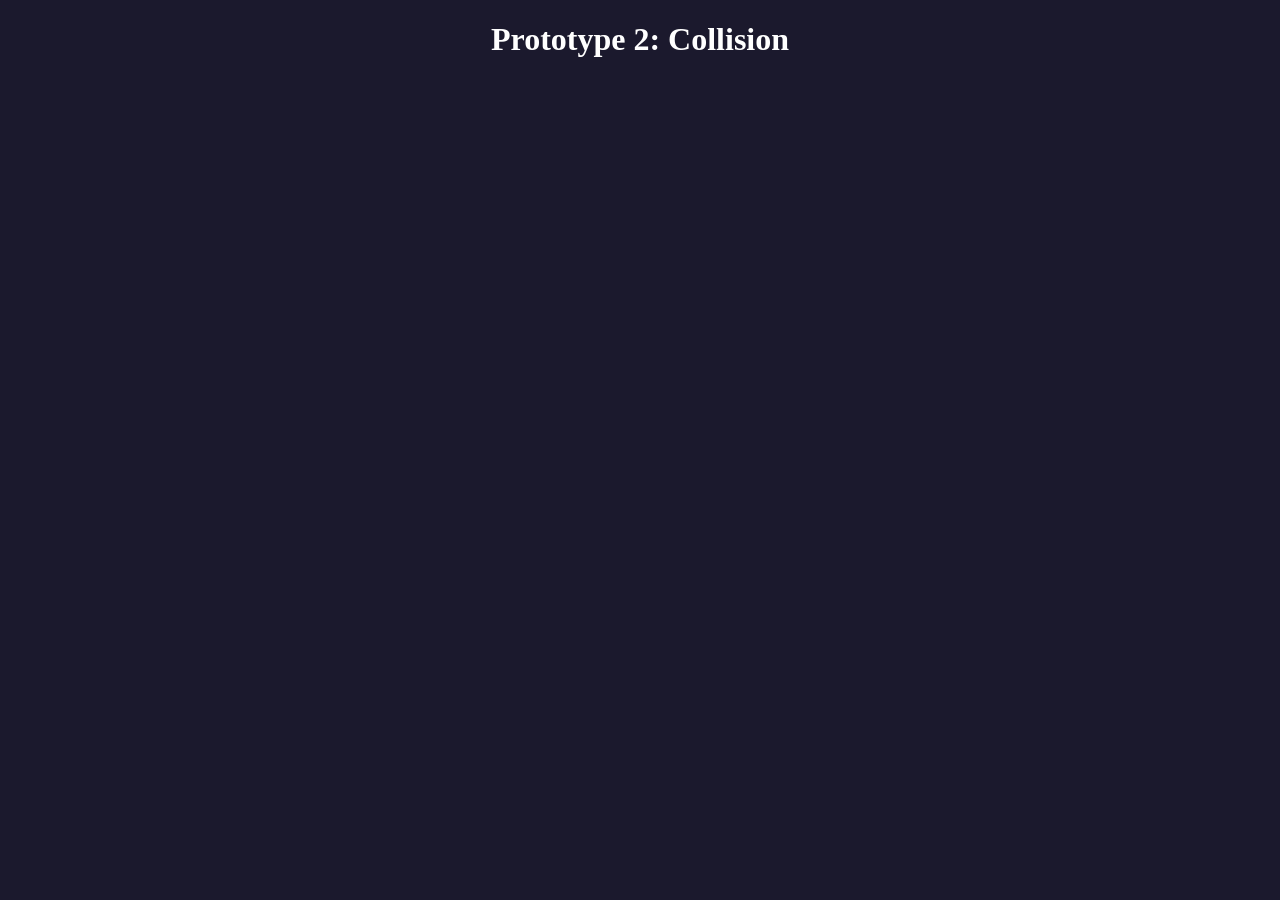
<file: src/index.html>
<!DOCTYPE html>
<html lang="en">
<head>
    <meta charset="UTF-8">
    <meta http-equiv="X-UA-Compatible" content="IE=edge">
    <meta name="viewport" content="width=device-width, initial-scale=1.0">
    <link rel="stylesheet" href="./style.css">
    <script defer type="module" src="./game.ts"></script>
    <title>Prototype 2: Collision</title>
</head>
<body>
    <div class="title">
        <h1>Prototype 2: Collision</h1>
    </div>
    <div id="pixi-canvas"></div>
</body>
</html>
</file>
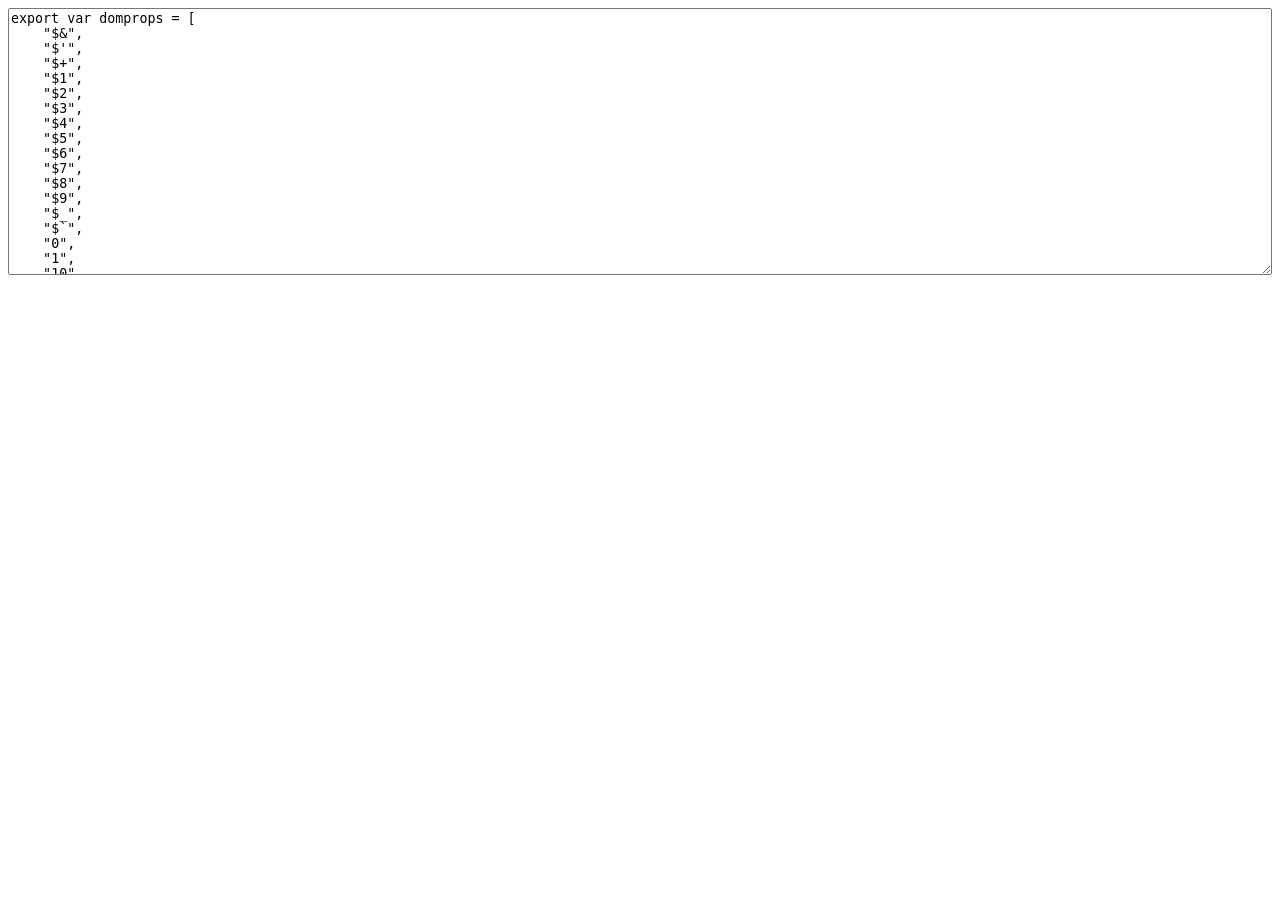
<file: node_modules/terser/tools/props.html>
<html>
  <head>
  </head>
  <body>
    <script>(function(){
      var props = {};

      function addObject(obj) {
        if (obj == null) return;
        try {
          Object.getOwnPropertyNames(obj).forEach(add);
        } catch(ex) {}
        if (obj.prototype) {
          Object.getOwnPropertyNames(obj.prototype).forEach(add);
        }
        if (typeof obj == "function") {
          try {
            Object.getOwnPropertyNames(new obj).forEach(add);
          } catch(ex) {}
        }
      }

      function add(name) {
        props[name] = true;
      }

      Object.getOwnPropertyNames(window).forEach(function(thing){
        addObject(window[thing]);
      });

      try {
        addObject(new Event("click"));
        addObject(new Event("contextmenu"));
        addObject(new Event("mouseup"));
        addObject(new Event("mousedown"));
        addObject(new Event("keydown"));
        addObject(new Event("keypress"));
        addObject(new Event("keyup"));
      } catch(ex) {}

      var ta = document.createElement("textarea");
      ta.style.width = "100%";
      ta.style.height = "20em";
      ta.style.boxSizing = "border-box";
      ta.value = 'export var domprops = ' + JSON.stringify(Object.keys(props).sort(cmp), null, 4);
      document.body.appendChild(ta);

      function cmp(a, b) {
        a = a.toLowerCase();
        b = b.toLowerCase();
        return a < b ? -1 : a > b ? 1 : 0;
      }
    })();</script>
  </body>
</html>
</file>
<file: src/style.css>
body {
    background-color: rgb(27, 25, 45);
    margin: 0;
    padding: 0;
    width:100vw;
    height:100vh;
    overflow: hidden;
}

canvas {
    width: 100vw;
}

.title {
    display: flex;
    justify-content: center;
}

.title h1 {
    text-align: center;
    color: white;
}
</file>
